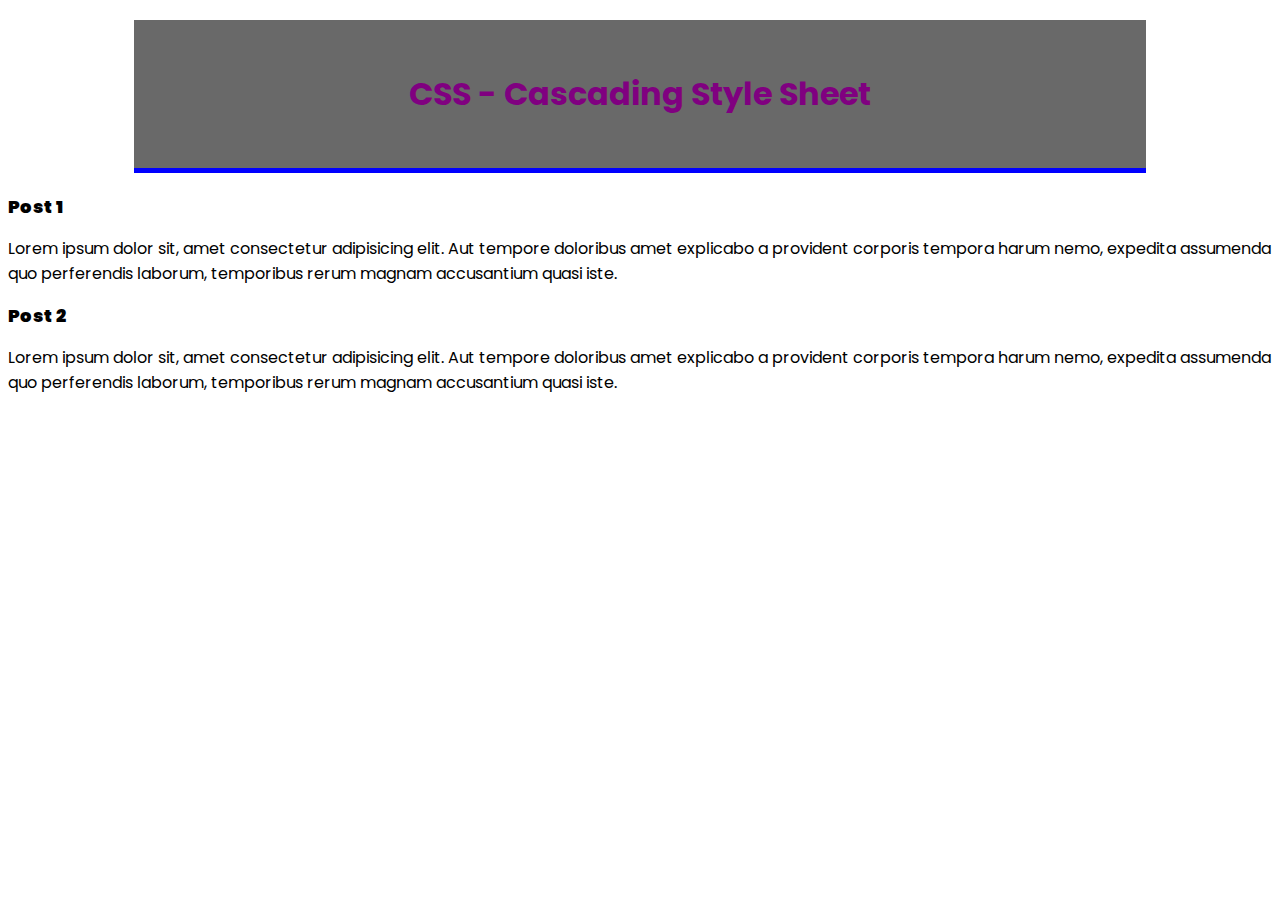
<file: introducaocss/index.html>
<!DOCTYPE html>
<html lang="pt-br">
<head>
  <meta charset="UTF-8">
  <meta http-equiv="X-UA-Compatible" content="IE=edge">
  <meta name="viewport" content="width=device-width, initial-scale=1.0">
  <title>Introdução CSS</title>
  <link rel="preconnect" href="https://fonts.googleapis.com">
  <link rel="preconnect" href="https://fonts.gstatic.com" crossorigin>
  <link href="https://fonts.googleapis.com/css2?family=Poppins:ital,wght@0,100;0,200;0,300;0,400;0,500;0,600;0,700;0,800;0,900;1,100;1,200;1,300;1,400;1,500;1,600;1,700;1,800;1,900&display=swap" rel="stylesheet">
  <link rel="stylesheet" href="style.css">
</head>
<body>
  <header>
    <h1>CSS - Cascading Style Sheet</h1>
  </header>
  <main>
    <section>
      <article>
        <h2>Post 1</h2>
        <p>
          Lorem ipsum dolor sit, amet consectetur adipisicing elit. Aut tempore doloribus amet explicabo a provident corporis tempora harum nemo, expedita assumenda quo perferendis laborum, temporibus rerum magnam accusantium quasi iste.
        </p>
      </article>
      <article>
        <h2>Post 2</h2>
        <p>
          Lorem ipsum dolor sit, amet consectetur adipisicing elit. Aut tempore doloribus amet explicabo a provident corporis tempora harum nemo, expedita assumenda quo perferendis laborum, temporibus rerum magnam accusantium quasi iste.
        </p>
      </article>
    </section>
  </main>
</body>
</html>
</file>
<file: introducaocss/style.css>
* {
    font-family: 'Poppins', sans-serif;
  }
  
  h1 {
    color: purple;
    background-color: dimgray;
    width: 80%;
    margin: 20px auto;
    padding: 50px;
    border-bottom: 5px solid;
    border-color: blue;
    text-align: center;
    box-sizing: border-box;
  }
  
  h2 {
    font-size: 18px;
    font-weight: 900;
  }
</file>
